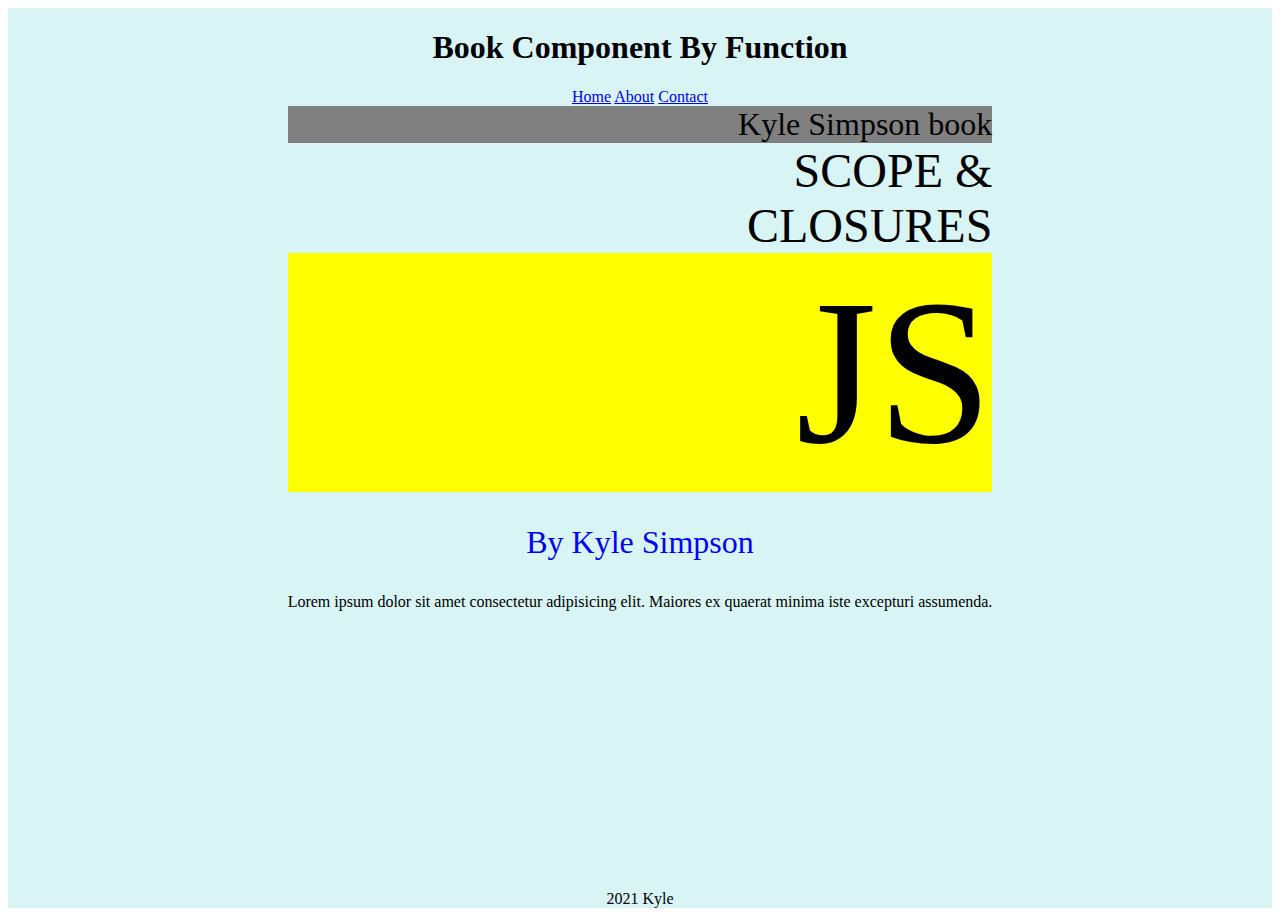
<file: html/index.html>
<!DOCTYPE html>
<html lang="en">
  <head>
    <meta charset="UTF-8" />
    <meta name="viewport" content="width=<device-width>, initial-scale=1.0" />
    <title>Document</title>
    <link rel="stylesheet" href="./styles/index.css" />
  </head>

  <body>
    <div class="main-container">
      <header>
        <h1>Book Component By Function</h1>
      </header>
      <main>
        <nav>
          <a href="/">Home</a>
          <a href="/about">About</a>
          <a href="/contact">Contact</a>
        </nav>
        <div>
          <div class="book-name">Kyle Simpson book</div>
          <div class="book-subject">
            SCOPE &<br />
            CLOSURES
          </div>
          <div class="book-info">JS</div>
        </div>
        <p class="book-author">By Kyle Simpson</p>
        <p>
          Lorem ipsum dolor sit amet consectetur adipisicing elit. Maiores ex
          quaerat minima iste excepturi assumenda.
        </p>
      </main>
      <footer class="footer">2021 Kyle</footer>
    </div>
  </body>
</html>
</file>
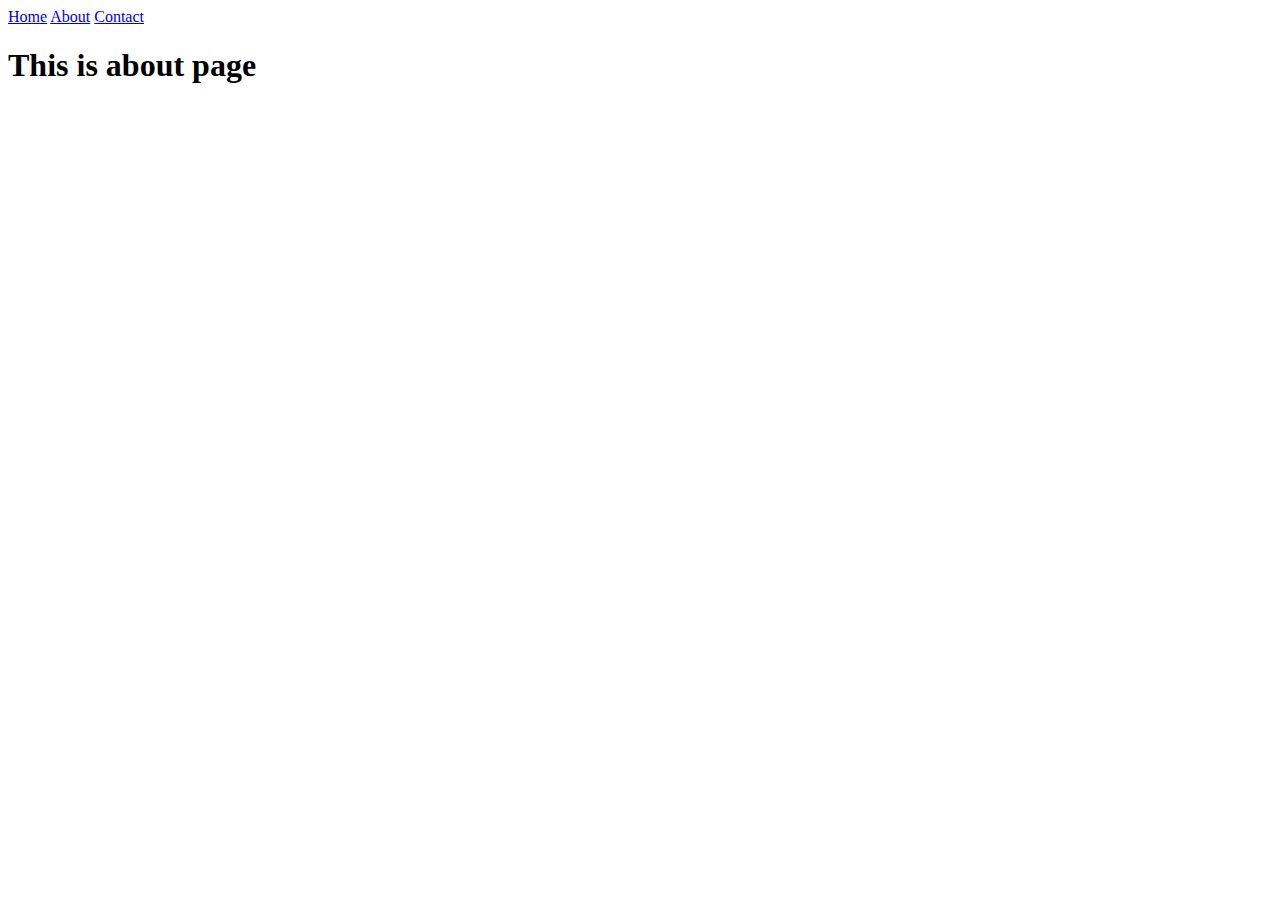
<file: html/about.html>
<!DOCTYPE html>
<html lang="en">
  <head>
    <meta charset="UTF-8" />
    <meta name="viewport" content="width=device-width, initial-scale=1.0" />
    <title>About page</title>
  </head>
  <body>
    <nav>
      <a href="/">Home</a>
      <a href="/about">About</a>
      <a href="/contact">Contact</a>
    </nav>
    <h1>This is about page</h1>
  </body>
</html>
</file>
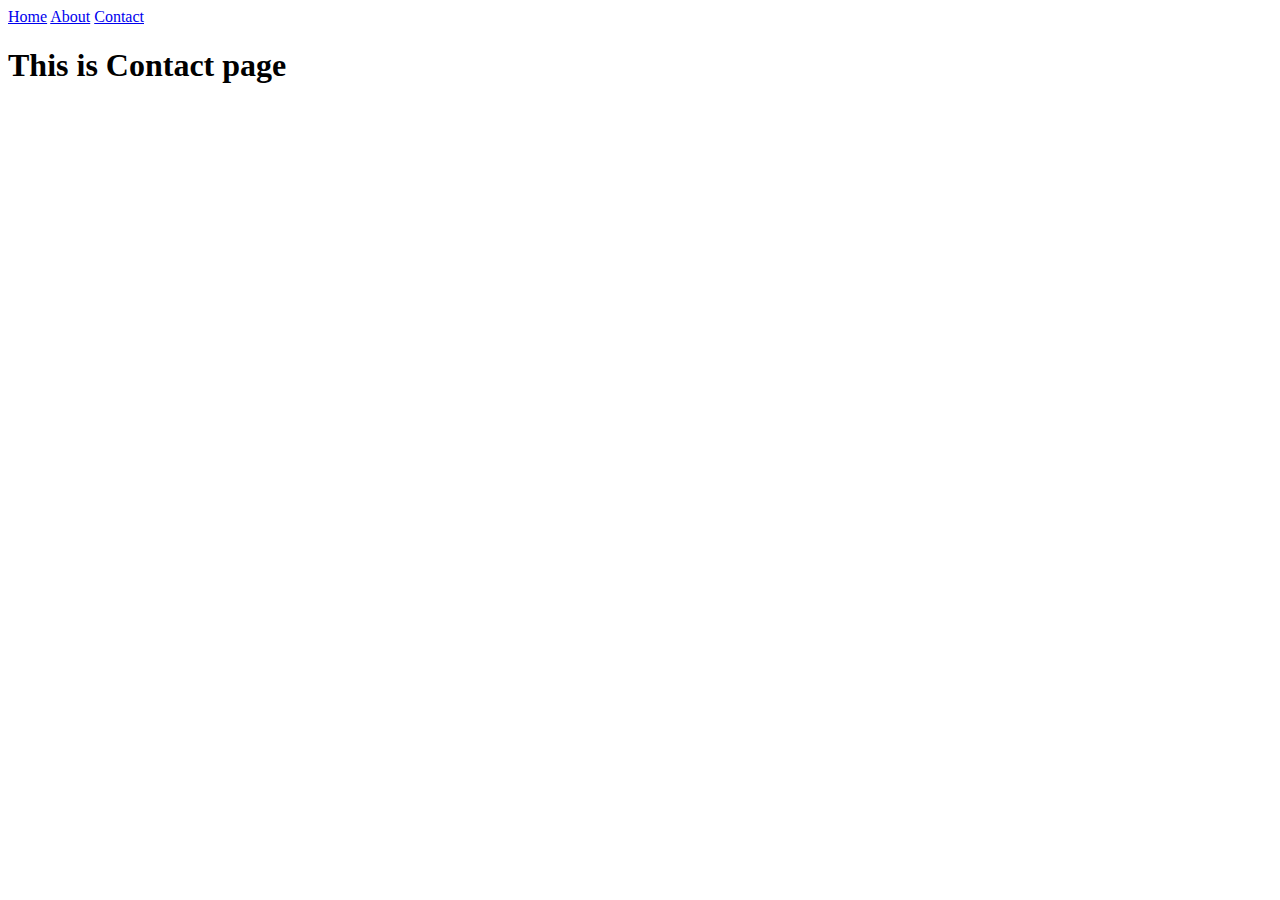
<file: html/contact.html>
<!DOCTYPE html>
<html lang="en">
  <head>
    <meta charset="UTF-8" />
    <meta name="viewport" content="width=device-width, initial-scale=1.0" />
    <title>Contact page</title>
  </head>
  <body>
    <nav>
      <a href="/">Home</a>
      <a href="/about">About</a>
      <a href="/contact">Contact</a>
    </nav>
    <h1>This is Contact page</h1>
  </body>
</html>
</file>
<file: html/styles/index.css>
.main-container {
  display: flex;
  flex-direction: column;
  align-items: center;
  height: 100vh;
  background-color: rgb(217, 244, 244);
}

main {
  flex: 1;
  text-align: center;
}
h1 {
  text-align: center;
}
.book-name {
  background-color: gray;
  height: 20%;
  font-size: 2rem;
  text-align: right;
  align-content: end;
}
.book-subject {
  height: 30%;
  font-size: 3rem;
  text-align: right;
}
.book-info {
  background-color: yellow;
  height: 50%;
  font-size: 13rem;
  align-content: flex-end;
  text-align: right;
}
.book-author {
  font-size: 2rem;
  color: blue;
}
.footer {
  text-align: center;
  flex: 0;
}
</file>
